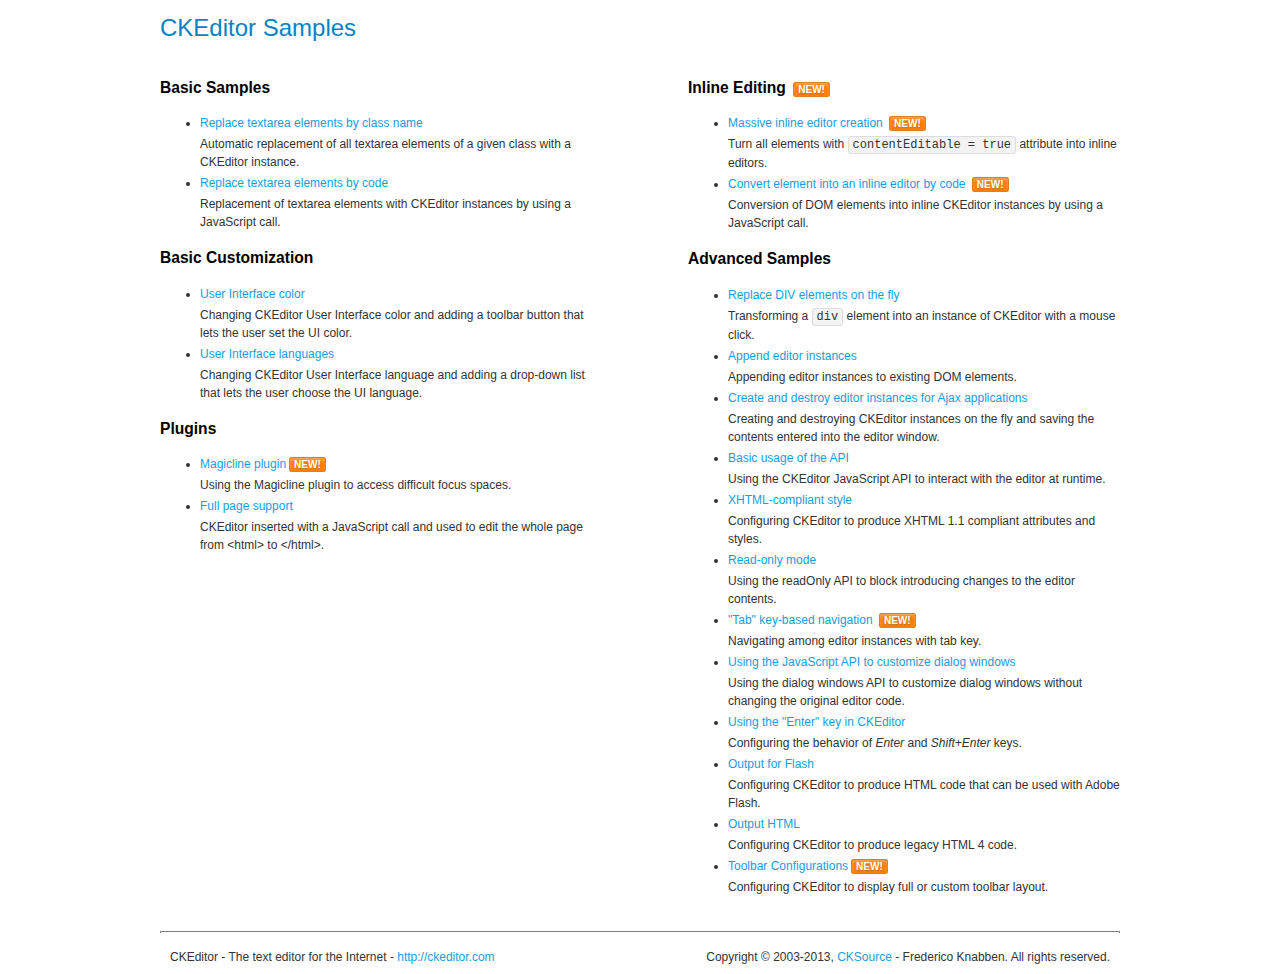
<file: verification 2/everify/static/everify/assets/ckeditor/samples/index.html>
<!DOCTYPE html>
<!--
Copyright (c) 2003-2013, CKSource - Frederico Knabben. All rights reserved.
For licensing, see LICENSE.html or http://ckeditor.com/license
-->
<html>
<head>
	<title>CKEditor Samples</title>
	<meta charset="utf-8">
	<link rel="stylesheet" href="sample.css">
</head>
<body>
	<h1 class="samples">
		CKEditor Samples
	</h1>
	<div class="twoColumns">
		<div class="twoColumnsLeft">
			<h2 class="samples">
				Basic Samples
			</h2>
			<dl class="samples">
				<dt><a class="samples" href="replacebyclass.html">Replace textarea elements by class name</a></dt>
				<dd>Automatic replacement of all textarea elements of a given class with a CKEditor instance.</dd>

				<dt><a class="samples" href="replacebycode.html">Replace textarea elements by code</a></dt>
				<dd>Replacement of textarea elements with CKEditor instances by using a JavaScript call.</dd>
			</dl>

			<h2 class="samples">
				Basic Customization
			</h2>
			<dl class="samples">
				<dt><a class="samples" href="uicolor.html">User Interface color</a></dt>
				<dd>Changing CKEditor User Interface color and adding a toolbar button that lets the user set the UI color.</dd>

				<dt><a class="samples" href="uilanguages.html">User Interface languages</a></dt>
				<dd>Changing CKEditor User Interface language and adding a drop-down list that lets the user choose the UI language.</dd>
			</dl>


			<h2 class="samples">Plugins</h2>
<dl class="samples">
<dt><a class="samples" href="plugins/magicline/magicline.html">Magicline plugin</a><span class="new">New!</span></dt>
<dd>Using the Magicline plugin to access difficult focus spaces.</dd>

<dt><a class="samples" href="plugins/wysiwygarea/fullpage.html">Full page support</a></dt>
<dd>CKEditor inserted with a JavaScript call and used to edit the whole page from &lt;html&gt; to &lt;/html&gt;.</dd>
</dl>
		</div>
		<div class="twoColumnsRight">
			<h2 class="samples">
				Inline Editing <span class="new">New!</span>
			</h2>
			<dl class="samples">
				<dt><a class="samples" href="inlineall.html">Massive inline editor creation</a> <span class="new">New!</span></dt>
				<dd>Turn all elements with <code>contentEditable = true</code> attribute into inline editors.</dd>

				<dt><a class="samples" href="inlinebycode.html">Convert element into an inline editor by code</a> <span class="new">New!</span></dt>
				<dd>Conversion of DOM elements into inline CKEditor instances by using a JavaScript call.</dd>

				
			</dl>

			<h2 class="samples">
				Advanced Samples
			</h2>
			<dl class="samples">
				<dt><a class="samples" href="divreplace.html">Replace DIV elements on the fly</a></dt>
				<dd>Transforming a <code>div</code> element into an instance of CKEditor with a mouse click.</dd>

				<dt><a class="samples" href="appendto.html">Append editor instances</a></dt>
				<dd>Appending editor instances to existing DOM elements.</dd>

				<dt><a class="samples" href="ajax.html">Create and destroy editor instances for Ajax applications</a></dt>
				<dd>Creating and destroying CKEditor instances on the fly and saving the contents entered into the editor window.</dd>

				<dt><a class="samples" href="api.html">Basic usage of the API</a></dt>
				<dd>Using the CKEditor JavaScript API to interact with the editor at runtime.</dd>

				<dt><a class="samples" href="xhtmlstyle.html">XHTML-compliant style</a></dt>
				<dd>Configuring CKEditor to produce XHTML 1.1 compliant attributes and styles.</dd>

				<dt><a class="samples" href="readonly.html">Read-only mode</a></dt>
				<dd>Using the readOnly API to block introducing changes to the editor contents.</dd>

				<dt><a class="samples" href="tabindex.html">"Tab" key-based navigation</a> <span class="new">New!</span></dt>
				<dd>Navigating among editor instances with tab key.</dd>


				
<dt><a class="samples" href="plugins/dialog/dialog.html">Using the JavaScript API to customize dialog windows</a></dt>
<dd>Using the dialog windows API to customize dialog windows without changing the original editor code.</dd>

<dt><a class="samples" href="plugins/enterkey/enterkey.html">Using the &quot;Enter&quot; key in CKEditor</a></dt>
<dd>Configuring the behavior of <em>Enter</em> and <em>Shift+Enter</em> keys.</dd>

<dt><a class="samples" href="plugins/htmlwriter/outputforflash.html">Output for Flash</a></dt>
<dd>Configuring CKEditor to produce HTML code that can be used with Adobe Flash.</dd>

<dt><a class="samples" href="plugins/htmlwriter/outputhtml.html">Output HTML</a></dt>
<dd>Configuring CKEditor to produce legacy HTML 4 code.</dd>

<dt><a class="samples" href="plugins/toolbar/toolbar.html">Toolbar Configurations</a><span class="new">New!</span></dt>
<dd>Configuring CKEditor to display full or custom toolbar layout.</dd>

			</dl>
		</div>
	</div>
	<div id="footer">
		<hr>
		<p>
			CKEditor - The text editor for the Internet - <a class="samples" href="http://ckeditor.com/">http://ckeditor.com</a>
		</p>
		<p id="copy">
			Copyright &copy; 2003-2013, <a class="samples" href="http://cksource.com/">CKSource</a> - Frederico Knabben. All rights reserved.
		</p>
	</div>
</body>
</html>
</file>
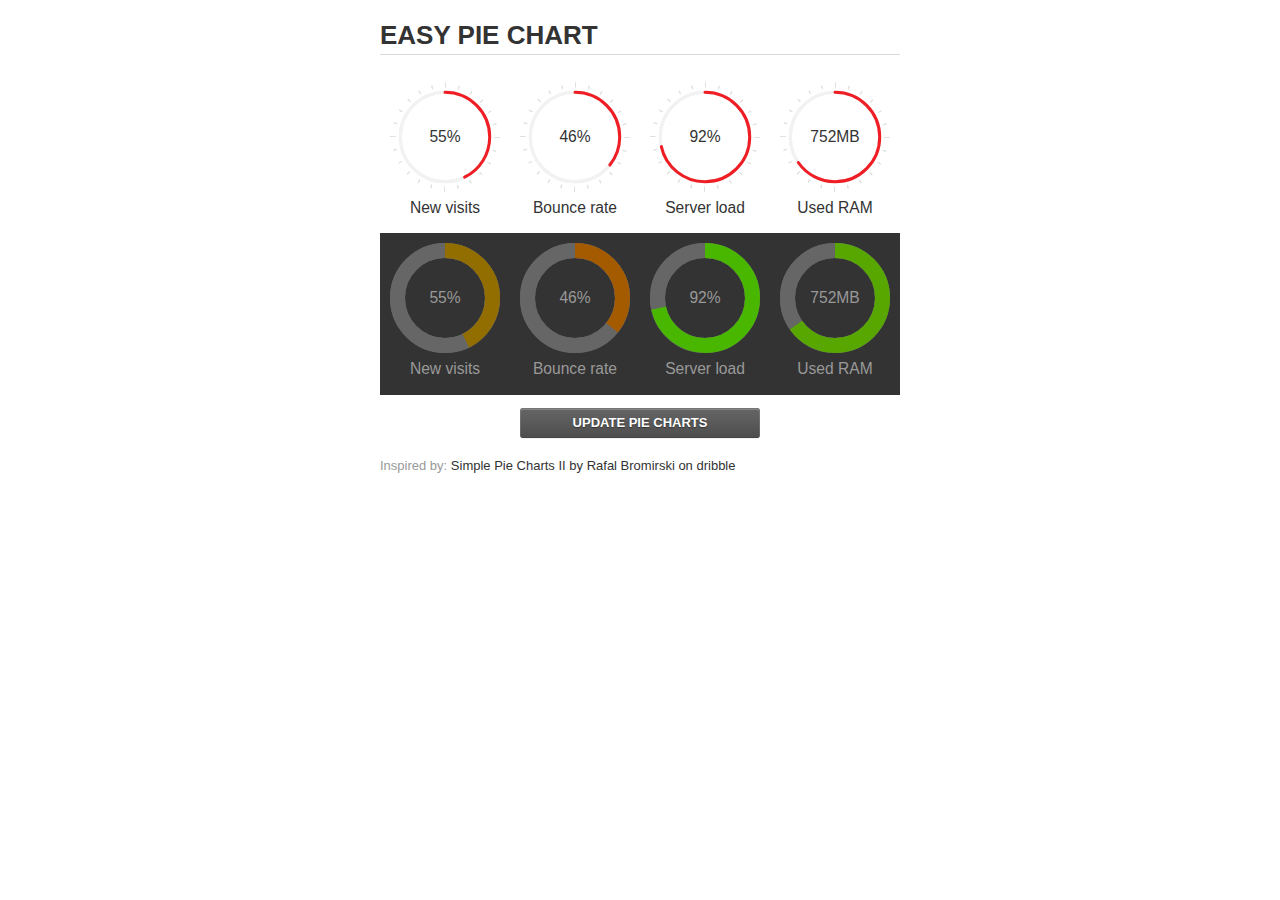
<file: verification 2/everify/static/everify/assets/jquery-easy-pie-chart/examples/index.html>
<!doctype html>
<html>
    <head>
        <meta charset="utf-8">
        <title>Easy Pie Chart</title>
        <script type="text/javascript" src="https://ajax.googleapis.com/ajax/libs/jquery/1.7.2/jquery.min.js"></script>
        <script type="text/javascript" src="http://html5shiv.googlecode.com/svn/trunk/html5.js"></script>
        <script type="text/javascript" src="excanvas.js"></script>
        <script type="text/javascript" src="../jquery.easy-pie-chart.js"></script>

        <link rel="stylesheet" type="text/css" href="style.css" media="screen">
        <link rel="stylesheet" type="text/css" href="../jquery.easy-pie-chart.css" media="screen">

        <meta name="viewport" content="width=device-width, initial-scale=1.0">

        <script type="text/javascript">
            var initPieChart = function() {
                $('.percentage').easyPieChart({
                    animate: 1000
                });
                $('.percentage-light').easyPieChart({
                    barColor: function(percent) {
                        percent /= 100;
                        return "rgb(" + Math.round(255 * (1-percent)) + ", " + Math.round(255 * percent) + ", 0)";
                    },
                    trackColor: '#666',
                    scaleColor: false,
                    lineCap: 'butt',
                    lineWidth: 15,
                    animate: 1000
                });

                $('.updateEasyPieChart').on('click', function(e) {
                  e.preventDefault();
                  $('.percentage, .percentage-light').each(function() {
                    var newValue = Math.round(100*Math.random());
                    $(this).data('easyPieChart').update(newValue);
                    $('span', this).text(newValue);
                  });
                });
            };
        </script>
    </head>
    <body onload="initPieChart();">
        <div class="container">
            <h1>EASY PIE CHART</h1>
            <div class="chart">
                <div class="percentage success" data-percent="55"><span>55</span>%</div>
                <div class="label">New visits</div>
            </div>
            <div class="chart">
                <div class="percentage" data-percent="46"><span>46</span>%</div>
                <div class="label">Bounce rate</div>
            </div>
            <div class="chart">
                <div class="percentage" data-percent="92"><span>92</span>%</div>
                <div class="label">Server load</div>
            </div>
            <div class="chart">
                <div class="percentage" data-percent="84"><span>752</span>MB</div>
                <div class="label">Used RAM</div>
            </div>
            <div style="clear:both;"></div>
            <div class="dark">
                <div class="chart">
                    <div id="sparkline_bar" class="percentage-light" data-percent="55"><span>55</span>%</div>
                    <div class="label">New visits</div>
                </div>
                <div class="chart">
                    <div id="sparkline_bar" class="percentage-light" data-percent="46"><span>46</span>%</div>
                    <div class="label">Bounce rate</div>
                </div>
                <div class="chart">
                    <div class="percentage-light" data-percent="92"><span>92</span>%</div>
                    <div class="label">Server load</div>
                </div>
                <div class="chart">
                    <div class="percentage-light" data-percent="84"><span>752</span>MB</div>
                    <div class="label">Used RAM</div>
                </div>
                <div style="clear:both;"></div>
            </div>

            <p><a href="#" class="button updateEasyPieChart">Update pie charts</a></p>

            <p class="credits">Inspired by: <a href="http://drbl.in/ezuc" target="_blank">Simple Pie Charts II by Rafal Bromirski on dribble</a></p>
        </div>
    </body>
</html>
</file>
<file: verification 2/everify/static/everify/assets/ckeditor/samples/sample.css>
/*
Copyright (c) 2003-2013, CKSource - Frederico Knabben. All rights reserved.
For licensing, see LICENSE.html or http://ckeditor.com/license
*/

html, body, h1, h2, h3, h4, h5, h6, div, span, blockquote, p, address, form, fieldset, img, ul, ol, dl, dt, dd, li, hr, table, td, th, strong, em, sup, sub, dfn, ins, del, q, cite, var, samp, code, kbd, tt, pre
{
	line-height: 1.5em;
}

body
{
	padding: 10px 30px;
}

input, textarea, select, option, optgroup, button, td, th
{
	font-size: 100%;
}

pre, code, kbd, samp, tt
{
	font-family: monospace,monospace;
	font-size: 1em;
}

body {
    width: 960px;
    margin: 0 auto;
}

code
{
	background: #f3f3f3;
	border: 1px solid #ddd;
	padding: 1px 4px;

	-moz-border-radius: 3px;
	-webkit-border-radius: 3px;
	border-radius: 3px;
}

.new
{
	background: #FF7E00;
	border: 1px solid #DA8028;
	color: #fff;
	font-size: 10px;
	font-weight: bold;
	padding: 1px 4px;
	text-shadow: 0 1px 0 #C97626;
	text-transform: uppercase;
	margin: 0 0 0 3px;

	-moz-border-radius: 3px;
	-webkit-border-radius: 3px;
	border-radius: 3px;

	-moz-box-shadow: 0 2px 3px 0 #FFA54E inset;
	-webkit-box-shadow: 0 2px 3px 0 #FFA54E inset;
	box-shadow: 0 2px 3px 0 #FFA54E inset;
}

h1.samples
{
	color: #0782C1;
	font-size: 200%;
	font-weight: normal;
	margin: 0;
	padding: 0;
}

h1.samples a
{
	color: #0782C1;
	text-decoration: none;
	border-bottom: 1px dotted #0782C1;
}

.samples a:hover
{
	border-bottom: 1px dotted #0782C1;
}

h2.samples
{
	color: #000000;
	font-size: 130%;
	margin: 15px 0 0 0;
	padding: 0;
}

p, blockquote, address, form, pre, dl, h1.samples, h2.samples
{
	margin-bottom: 15px;
}

ul.samples
{
	margin-bottom: 15px;
}

.clear
{
	clear: both;
}

fieldset
{
	margin: 0;
	padding: 10px;
}

body, input, textarea
{
	color: #333333;
	font-family: Arial, Helvetica, sans-serif;
}

body
{
	font-size: 75%;
}

a.samples
{
	color: #189DE1;
	text-decoration: none;
}

form
{
	margin: 0;
	padding: 0;
}

pre.samples
{
	background-color: #F7F7F7;
	border: 1px solid #D7D7D7;
	overflow: auto;
	padding: 0.25em;
	white-space: pre-wrap; /* CSS 2.1 */
	word-wrap: break-word; /* IE7 */
	-moz-tab-size: 4;
	-o-tab-size: 4;
	-webkit-tab-size: 4;
	tab-size: 4;
}

#footer
{
	clear: both;
	padding-top: 10px;
}

#footer hr
{
	margin: 10px 0 15px 0;
	height: 1px;
	border: solid 1px gray;
	border-bottom: none;
}

#footer p
{
	margin: 0 10px 10px 10px;
	float: left;
}

#footer #copy
{
	float: right;
}

#outputSample
{
	width: 100%;
	table-layout: fixed;
}

#outputSample thead th
{
	color: #dddddd;
	background-color: #999999;
	padding: 4px;
	white-space: nowrap;
}

#outputSample tbody th
{
	vertical-align: top;
	text-align: left;
}

#outputSample pre
{
	margin: 0;
	padding: 0;
}

.description
{
	border: 1px dotted #B7B7B7;
	margin-bottom: 10px;
	padding: 10px 10px 0;
	overflow: hidden;
}

label
{
	display: block;
	margin-bottom: 6px;
}

/**
 *	CKEditor editables are automatically set with the "cke_editable" class
 *	plus cke_editable_(inline|themed) depending on the editor type.
 */

/* Style a bit the inline editables. */
.cke_editable.cke_editable_inline
{
	cursor: pointer;
}

/* Once an editable element gets focused, the "cke_focus" class is
   added to it, so we can style it differently. */
.cke_editable.cke_editable_inline.cke_focus
{
	box-shadow: inset 0px 0px 20px 3px #ddd, inset 0 0 1px #000;
	outline: none;
	background: #eee;
	cursor: text;
}

/* Avoid pre-formatted overflows inline editable. */
.cke_editable_inline pre
{
	white-space: pre-wrap;
	word-wrap: break-word;
}

/**
 *	Samples index styles.
 */

.twoColumns,
.twoColumnsLeft,
.twoColumnsRight
{
	overflow: hidden;
}

.twoColumnsLeft,
.twoColumnsRight
{
	width: 45%;
}

.twoColumnsLeft
{
	float: left;
}

.twoColumnsRight
{
	float: right;
}

dl.samples
{
	padding: 0 0 0 40px;
}
dl.samples > dt
{
	display: list-item;
	list-style-type: disc;
	list-style-position: outside;
	margin: 0 0 3px;
}
dl.samples > dd
{
	margin: 0 0 3px;
}
.warning
{
    color: #ff0000;
	background-color: #FFCCBA;
    border: 2px dotted #ff0000;
	padding: 15px 10px;
	margin: 10px 0;
}

/* Used on inline samples */

blockquote
{
	font-style: italic;
	font-family: Georgia, Times, "Times New Roman", serif;
	padding: 2px 0;
	border-style: solid;
	border-color: #ccc;
	border-width: 0;
}

.cke_contents_ltr blockquote
{
	padding-left: 20px;
	padding-right: 8px;
	border-left-width: 5px;
}

.cke_contents_rtl blockquote
{
	padding-left: 8px;
	padding-right: 20px;
	border-right-width: 5px;
}

img.right {
    border: 1px solid #ccc;
    float: right;
    margin-left: 15px;
    padding: 5px;
}

img.left {
    border: 1px solid #ccc;
    float: left;
    margin-right: 15px;
    padding: 5px;
}
</file>
<file: verification 2/everify/static/everify/assets/jquery-easy-pie-chart/examples/style.css>
body {
    font: 13px/1.4 'Helvetica Neue', 'Helvetica','Arial', sans-serif;
    color: #333;
}

.container {
    width: 520px;
    margin: auto;
}

h1 {
    border-bottom: 1px solid #d9d9d9;
}

a {
    color: #be2221;
    text-decoration: none;
}

.chart {
    float: left;
    margin: 10px;
}

.percentage,
.label {
    text-align: center;
    color: #333;
    font-weight: 100;
    font-size: 1.2em;
    margin-bottom: 0.3em;
}

.credits {
    padding-top: 0.5em;
    clear: both;
    color: #999;
}

.credits a {
    color: #333;
}

.dark {
    background: #333;
}

.dark .percentage-light,
.dark .label {
    text-align: center;
    color: #999;
    font-weight: 100;
    font-size: 1.2em;
    margin-bottom: 0.3em;
}


.button {
  -webkit-box-shadow: inset 0 0 1px #000, inset 0 1px 0 1px rgba(255,255,255,0.2), 0 1px 1px -1px rgba(0, 0, 0, .5);
  -moz-box-shadow: inset 0 0 1px #000, inset 0 1px 0 1px rgba(255,255,255,0.2), 0 1px 1px -1px rgba(0, 0, 0, .5);
  box-shadow: inset 0 0 1px #000, inset 0 1px 0 1px rgba(255,255,255,0.2), 0 1px 1px -1px rgba(0, 0, 0, .5);
  -webkit-border-radius: 3px;
  -moz-border-radius: 3px;
  border-radius: 3px;
  padding: 6px 20px;
  font-weight: bold;
  text-transform: uppercase;
  display: block;
  margin: auto;
  max-width: 200px;
  text-align: center;
  background-color: #5c5c5c;
  background-image: -moz-linear-gradient(top, #666666, #4d4d4d);
  background-image: -ms-linear-gradient(top, #666666, #4d4d4d);
  background-image: -webkit-gradient(linear, 0 0, 0 100%, from(#666666), to(#4d4d4d));
  background-image: -webkit-linear-gradient(top, #666666, #4d4d4d);
  background-image: -o-linear-gradient(top, #666666, #4d4d4d);
  background-image: linear-gradient(top, #666666, #4d4d4d);
  background-repeat: repeat-x;
  filter: progid:DXImageTransform.Microsoft.gradient(startColorstr='#666666', endColorstr='#4d4d4d', GradientType=0);
  color: #ffffff;
  text-shadow: 0 1px 1px #333333;
}
.button:hover {
  color: #ffffff;
  text-decoration: none;
  background-color: #616161;
  background-image: -moz-linear-gradient(top, #6b6b6b, #525252);
  background-image: -ms-linear-gradient(top, #6b6b6b, #525252);
  background-image: -webkit-gradient(linear, 0 0, 0 100%, from(#6b6b6b), to(#525252));
  background-image: -webkit-linear-gradient(top, #6b6b6b, #525252);
  background-image: -o-linear-gradient(top, #6b6b6b, #525252);
  background-image: linear-gradient(top, #6b6b6b, #525252);
  background-repeat: repeat-x;
  filter: progid:DXImageTransform.Microsoft.gradient(startColorstr='#6b6b6b', endColorstr='#525252', GradientType=0);
}
.button:active {
  background-color: #575757;
  background-image: -moz-linear-gradient(top, #616161, #474747);
  background-image: -ms-linear-gradient(top, #616161, #474747);
  background-image: -webkit-gradient(linear, 0 0, 0 100%, from(#616161), to(#474747));
  background-image: -webkit-linear-gradient(top, #616161, #474747);
  background-image: -o-linear-gradient(top, #616161, #474747);
  background-image: linear-gradient(top, #616161, #474747);
  background-repeat: repeat-x;
  filter: progid:DXImageTransform.Microsoft.gradient(startColorstr='#616161', endColorstr='#474747', GradientType=0);
  -webkit-transform: translate(0, 1px);
  -moz-transform: translate(0, 1px);
  -ms-transform: translate(0, 1px);
  -o-transform: translate(0, 1px);
  transform: translate(0, 1px);
}
.button:disabled {
  background-color: #dddddd;
  background-image: -moz-linear-gradient(top, #e7e7e7, #cdcdcd);
  background-image: -ms-linear-gradient(top, #e7e7e7, #cdcdcd);
  background-image: -webkit-gradient(linear, 0 0, 0 100%, from(#e7e7e7), to(#cdcdcd));
  background-image: -webkit-linear-gradient(top, #e7e7e7, #cdcdcd);
  background-image: -o-linear-gradient(top, #e7e7e7, #cdcdcd);
  background-image: linear-gradient(top, #e7e7e7, #cdcdcd);
  background-repeat: repeat-x;
  filter: progid:DXImageTransform.Microsoft.gradient(startColorstr='#e7e7e7', endColorstr='#cdcdcd', GradientType=0);
  color: #939393;
  text-shadow: 0 1px 1px #fff;
}

@media screen and (max-device-width: 480px) {
  .container{
    width: 100%;
  }
}
</file>
